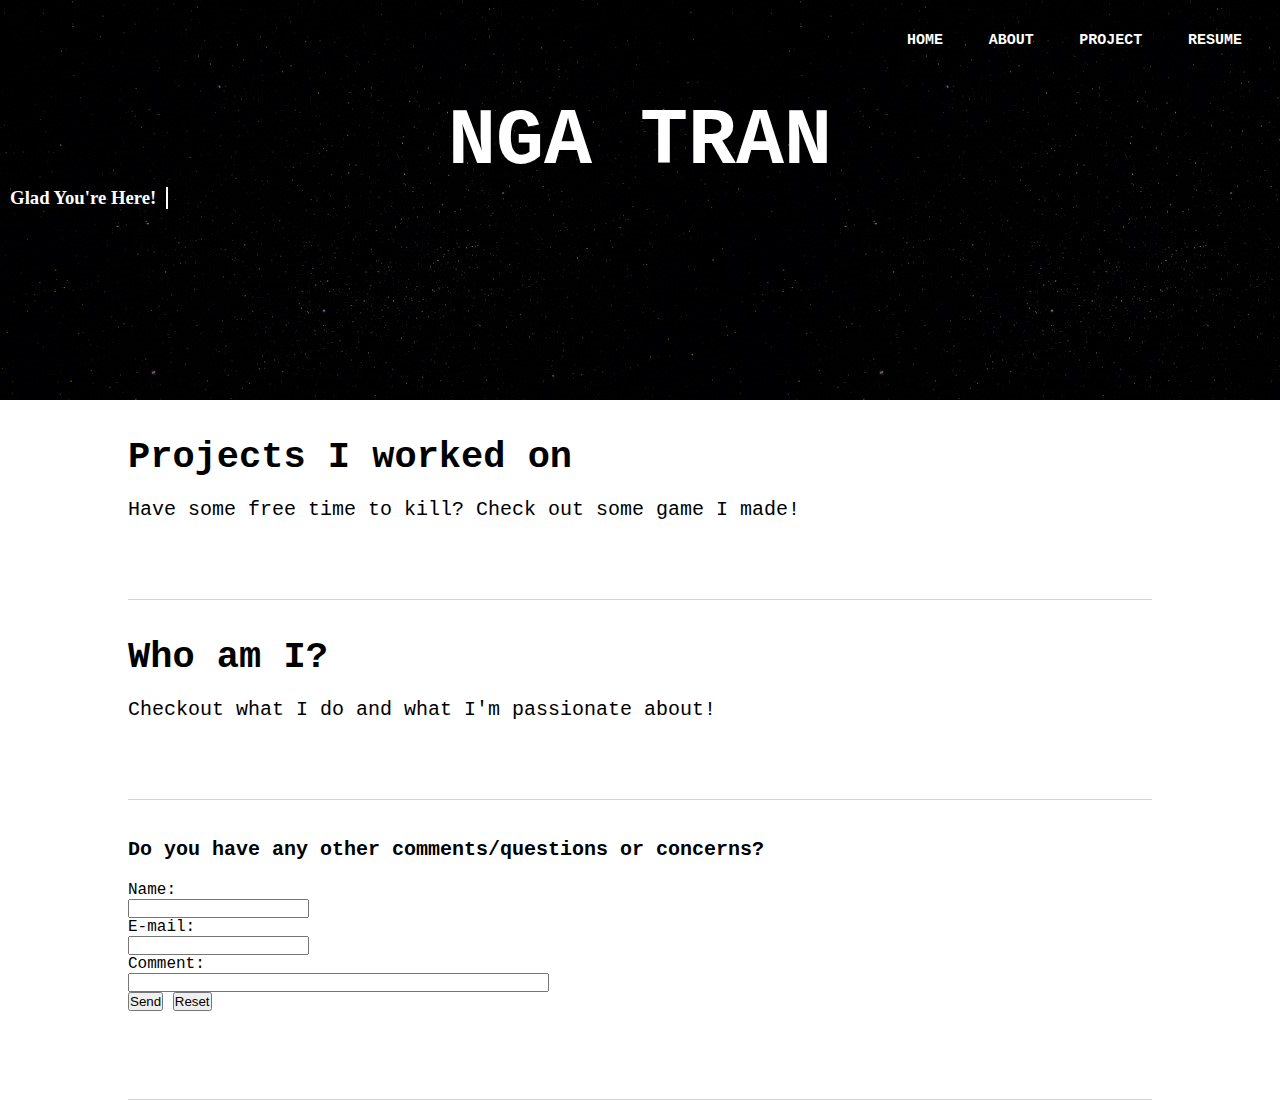
<file: index.html>
<!DOCTYPE html>
<html lang="en">
	<head>
		<meta charset="utf-8">
		<meta name="Website" content= "Online portfolio">
		<title>Nga Tran</title>
		<link rel="stylesheet" href="Style.css">
	</head>
	<body>
	<div id="homeTitle" class="titleDiv">
		<nav>
			<ul>
	        <li><a class="active" href="HomePage.html">Home</a></li>
	        <li><a href="About.html">About</a></li>
	       	<li><a href="Project.html">Project</a></li>
	        <li><a href="Resume.html">Resume</a></li>
	     </ul>
	    </nav>
		<br></br>
		<h2>NGA TRAN</h2>
		<h3>Glad You're Here!</h3>
	</div>

	<div id="info1" class="homeInfo">
		<br></br>
		<h2><a href="Project.html">Projects I worked on</a></h2>
		<h3><a href="Project.html">Have some free time to kill? Check out some game I made!</a></h3>
	</div>

	<div id="info2" class="homeInfo">
		<br></br>
		<h2><a href="About.html">Who am I?</a></h2>
		<h3><a href="About.html">Checkout what I do and what I'm passionate about!</a></h3>
	</div>

	<div id="info3" class="homeInfo">
		<br>
		<h3>Do you have any other comments/questions or concerns?</h3>
		<form action="ngatranns@yahoo.com" method="post" enctype="text/plain">
		Name:<br>
		<input type="text" name="name"><br>
		E-mail:<br>
		<input type="text" name="mail"><br>
		Comment:<br>
		<input type="text" name="comment" size="50"><br>
		<input type="submit" value="Send">
		<input type="reset" value="Reset">
		</form>
	</div>

	</body>
</html>
</file>
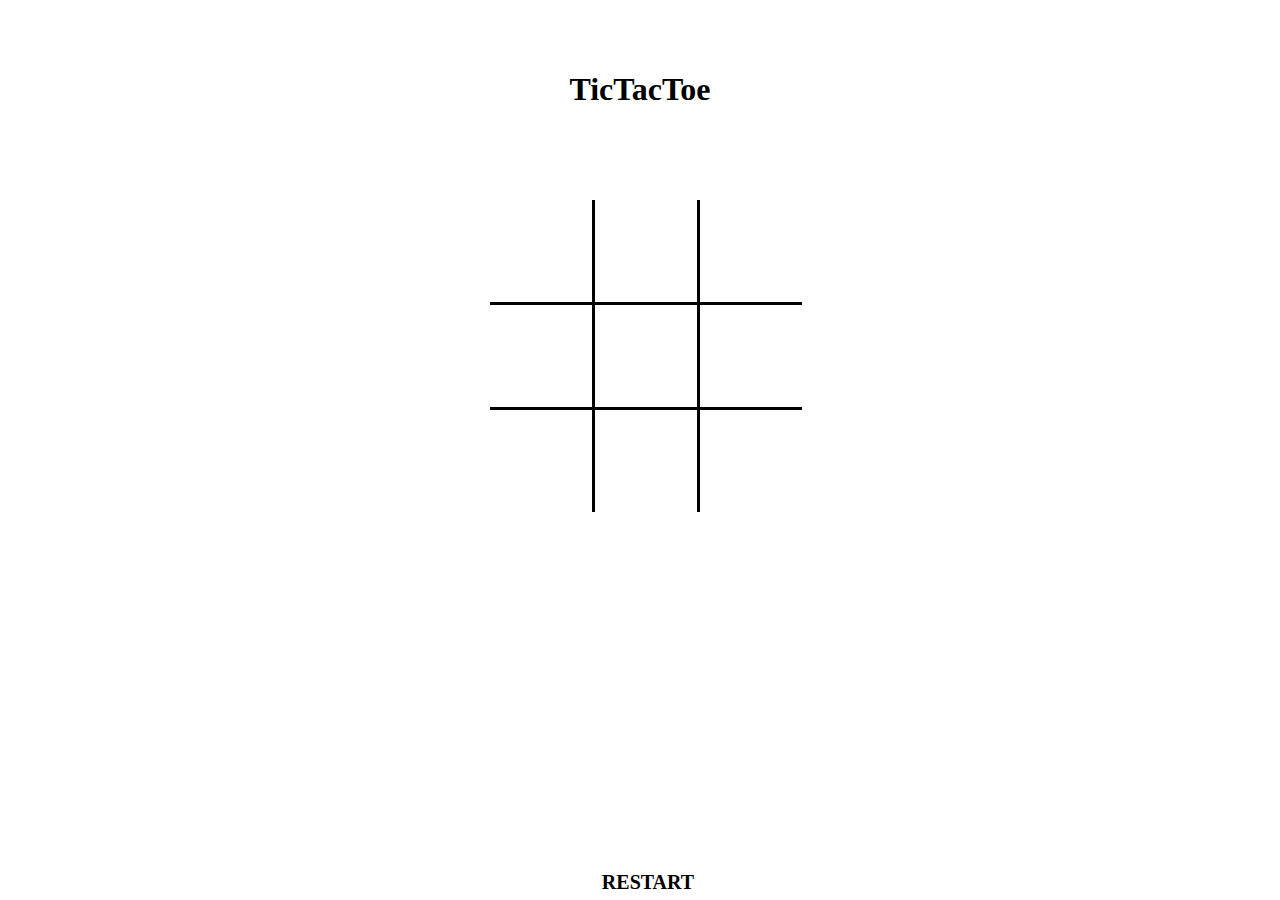
<file: TicTacToePage.html>
<!DOCTYPE html>
<html>

   <head>
      <title>TicTacToe</title>
      <link rel="stylesheet" href="TicTacToeStyle.css">
   </head>
   <body>
     <h1>TicTacToe</h1>

<table>
  <tr>
    <td class="cell" id="0"></td>
    <td class="cell" id="1"></td>
    <td class="cell" id="2"></td>
  </tr>
  <tr>
    <td class="cell" id="3"></td>
    <td class="cell" id="4"></td>
    <td class="cell" id="5"></td>
  </tr>
  <tr>
    <td class="cell" id="6"></td>
    <td class="cell" id="7"></td>
    <td class="cell" id="8"></td>
  </tr>
</table>

<div class="winMessage", id= winningMessageElement>
    <div id = message-text>Winner!</div>
    <div id= winningPlayer></div>
</div>

<div id="container">
<button id="restart">RESTART</button>
</div>
<script src="TicTacToe.js" ></script>
   </body>

</html>
</file>
<file: Style.css>
*{
  padding: 0;
  margin: 0;
  text-decoration: none;
  list-style: none;
  box-sizing: border-box;
}
body{
  font-family: courier, sans-serif;
}

nav{
  background-image: url(stars.jpg);
  height: 60px;
  width: 100%;
}

nav ul{  /* navigation bar set up (set right)*/
  float: right;
  margin-right: 20px;
}
nav ul li{ /* navigation bar set up (set horizontal)*/
  display: inline-block;
  line-height: 80px;
  margin: 0 5px;
}
nav ul li a{ /* navigation bar text*/
  color: white;
  font-size: 15px;
  padding: 7px 13px;
  border-radius: 3px;
  text-transform: uppercase;
  font-weight: bolder;
}

div.titleDiv{
  text-align:center;
  height: 400px;
  width: 100%;
  background-image: url(stars.jpg);
  padding-top:0px;
  padding-bottom:20px;
}
.titleDiv h2{
  color:white;
  font-size: 80px;
}
.titleDiv h3{
  animation: type 4s steps(18);
  overflow: hidden;
  white-space: nowrap;
  animation-iteration-count: 3;
  font-family: consolas;
  border-right: 2px solid white;
  width: 18ch;
  color: white;
}
@keyframes type {
  0% {
    width: 0ch;
  }
  100% {
    width:18ch;
  }
}
div.homeInfo{
  height: 200px;
  width: 80%;
  margin: 0 auto;
  border-bottom: 1px solid lightgrey;
}
.homeInfo h2 a{
  text-decoration:none;
  padding-top:50px;
  color:black;
  font-size: 37px;
  font-weight:bold;
}
.homeInfo h3 a{
  text-decoration:none;
  color:black;
  font-size: 20px;
  font-weight:normal;
}
.homeInfo h3 {
  font-weight:bold;
  font-size: 20px;
  padding-top:20px;
  padding-bottom:20px;
}
#info3{
   height: 300px;
}
</file>
<file: TicTacToeStyle.css>
h1{
  text-align: center;
  padding-top: 50px;
}
td{
  border: 3px solid black;
  height: 100px;
  width: 100px;
  text-align: center;
  vertical-align:middle;
  font-size: 70px;
  cursor: pointer;
}
table{
  border-collapse: collapse;
  position: absolute;
  left:50%;
  margin-left: -150px;
  top:200px;
}
table tr:first-child td{
  border-top: 0;
}
table tr:last-child td{
  border-bottom: 0;
}
table tr td:first-child{
  border-left: 0;
}
table tr td:last-child{
  border-right: 0;
}
button{
  font-family: Georgia;
  font-weight: bold;
  font-size: 20px;
  border: 0;
  background-color: Transparent;
  cursor:pointer;
  outline:none;
  position: absolute;
  bottom: 5px;
  width: 100%;
}
.winMessage{
  visibility: hidden;
  position:fixed;
  top: 0;
  left: 0;
  right: 0;
  bottom: 0;
  background-color: rgba(0, 0, 0, .9);
  font-size: 50px;
  color: white;
  display: flex;
  justify-content: center;
  align-items: center;
  flex-direction: column;
}
#container{
  margin: 0 auto;
}
</file>
